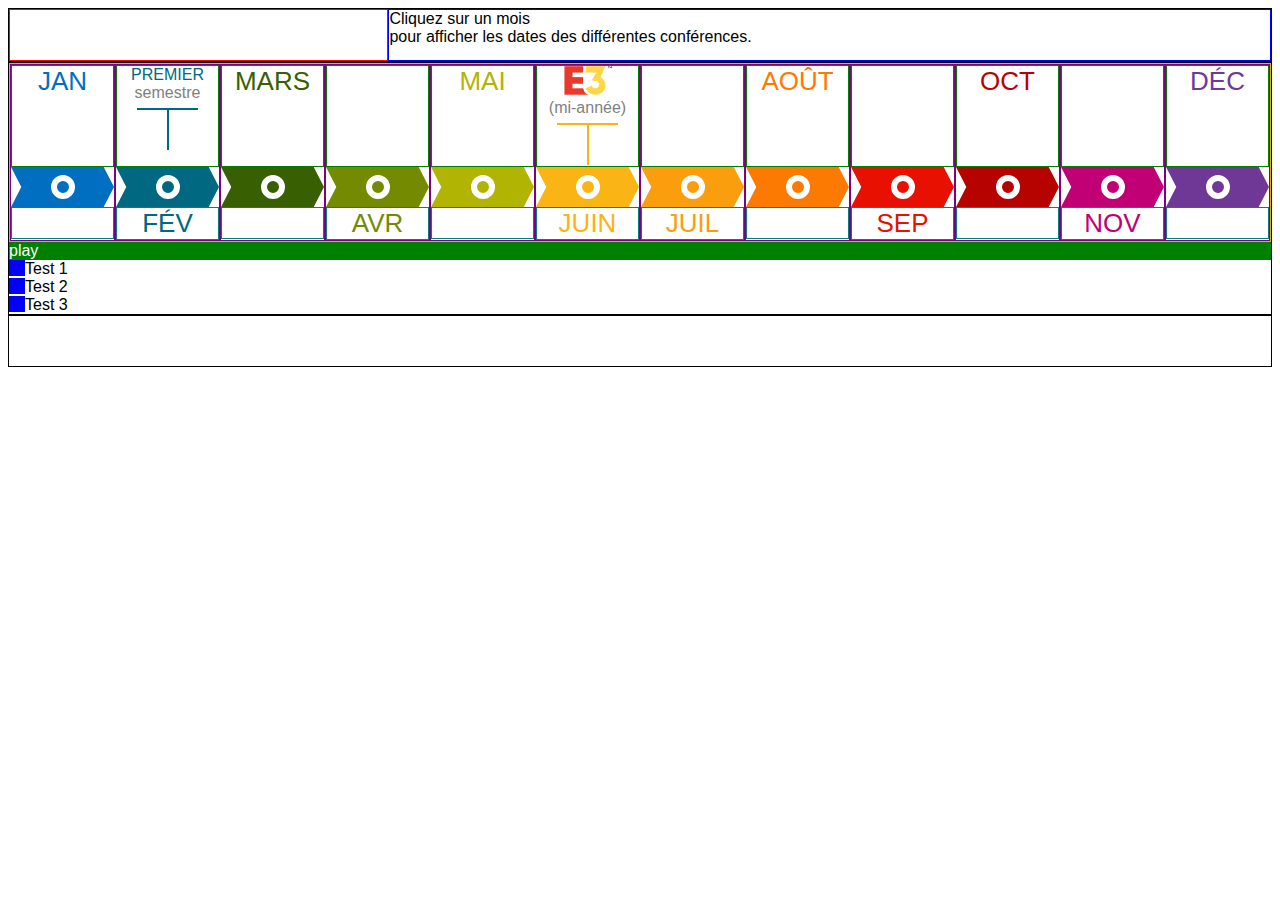
<file: page2.html>
<!DOCTYPE html>
<html lang="fr">
<head>
    <meta charset="UTF-8">
    <meta http-equiv="X-UA-Compatible" content="IE=edge">
    <meta name="viewport" content="width=device-width, initial-scale=1.0">
    <link rel="stylesheet" href="style/style2.css">
    <title>Nintendo Directs</title>
</head>
<body>
    <header>
        <div class="logo"></div>
        <div class="click">
            <p>Cliquez sur un mois</p>
            <p>pour afficher les dates des différentes conférences.</p>
        </div>
    </header>
    <main>
        <div class="frieze">
            <div class="month">
                <div class="monthtxtup monthtxt jantxt">JAN</div>
                <div class="jan arrow startarrow">
                    <p class="arrowtxt">JANVIER</p>
                    <div class="circle"></div>
                </div>
                <div class="monthtxtbottom"></div>
            </div>
            <div class="month">
                <div class="monthtxtup">
                    <p><span class="febtxt">PREMIER</span><br/><span class="sem">semestre</span></p>
                    <div class="infoline">
                        <div class="right_febline"></div>
                        <div class="left_febline"></div>
                    </div>
                </div>
                <div class="feb arrow">
                    <div class="arrow_mob">
                        <p class="arrowtxt">FÉVRIER</p>
                        <p class="sem">Premier semestre</p>
                    </div>
                    <div class="circle"></div>
                </div>
                <div class="monthtxtbottom monthtxt febtxt">FÉV</div>
            </div>
            <div class="month">
                <div class="monthtxtup monthtxt martxt">MARS</div>
                <div class="mar arrow">
                    <p class="arrowtxt">MARS</p>
                    <div class="circle"></div>
                </div>
                <div class="monthtxtbottom"></div>
            </div>
            <div class="month">
                <div class="monthtxtup"></div>
                <div class="apr arrow endarrow">
                    <p class="arrowtxt">AVRIL</p>
                    <div class="circle"></div>
                </div>
                <div class="monthtxtbottom monthtxt aprtxt">AVR</div>
            </div>
            <div class="month">
                <div class="monthtxtup monthtxt maytxt">MAI</div>
                <div class="may arrow startarrow">
                    <p class="arrowtxt">MAI</p>
                    <div class="circle"></div>
                </div>
                <div class="monthtxtbottom"></div>
            </div>
            <div class="month">
                <div class="monthtxtup">
                    <p><img class="e3infoline" src="img/2560px-E3_Logo.png"><br/><span class="sem">(mi-année)</span></p>
                    <div class="infoline">
                        <div class="right_junline"></div>
                        <div class="left_junline"></div>
                    </div>
                </div>
                <div class="jun arrow">
                    <div class="arrow_mob">
                        <p class="arrowtxt">JUIN</p>
                        <p class="sem"><img class="e3wht" src="img/E3_Logo_wht_480pxH.png"> (mi-année)</p>
                    </div>
                    <div class="circle"></div>
                </div>
                <div class="monthtxtbottom monthtxt juntxt">JUIN</div>
            </div>
            <div class="month">
                <div class="monthtxtup"></div>
                <div class="jul arrow">
                    <p class="arrowtxt">JUILLET</p>
                    <div class="circle"></div>
                </div>
                <div class="monthtxtbottom monthtxt jultxt">JUIL</div>
            </div>
            <div class="month">
                <div class="monthtxtup monthtxt augtxt">AOÛT</div>
                <div class="aug arrow endarrow">
                    <p class="arrowtxt">AOÛT</p>
                    <div class="circle"></div>
                </div>
                <div class="monthtxtbottom"></div>
            </div>
            <div class="month">
                <div class="monthtxtup"></div>
                <div class="sep arrow startarrow">
                    <div class="arrow_mob">
                        <p class="arrowtxt">SEPTEMBRE</p>
                        <p class="sem">Second semestre</p>
                    </div>
                    <div class="circle"></div>
                </div>
                <div class="monthtxtbottom monthtxt septxt">SEP</div>
            </div>
            <div class="month">
                <div class="monthtxtup monthtxt octtxt">OCT</div>
                <div class="oct arrow">
                    <p class="arrowtxt">OCTOBRE</p>
                    <div class="circle"></div>
                </div>
                <div class="monthtxtbottom"></div>
            </div>
            <div class="month">
                <div class="monthtxtup"></div>
                <div class="nov arrow">
                    <p class="arrowtxt">NOVEMBRE</p>
                    <div class="circle"></div>
                </div>
                <div class="monthtxtbottom monthtxt novtxt">NOV</div>
            </div>
            <div class="month">
                <div class="monthtxtup monthtxt dectxt">DÉC</div>
                <div class="dec arrow endarrow">
                    <p class="arrowtxt">DÉCEMBRE</p>
                    <div class="circle"></div>
                </div>
                <div class="monthtxtbottom"></div>
            </div>
        </div>
        <div id="player"></div>
        <div class="playvid">play</div>
        <div class="radiolist"><div class="radiocheck"></div>Test 1</div>
        <div class="radiolist"><div class="radiocheck"></div>Test 2</div>
        <div class="radiolist"><div class="radiocheck"></div>Test 3</div>
    </main>
    <footer>
        
    </footer>
    <script src="page2.js"></script>
</body>
</file>
<file: style/style2.css>
* {
    font-family: arial, sans-serif;
}

body {
    display: flex;
    flex-direction: column;
}

header, main, footer {
    border: 1px solid black;
    min-height: 50px;
}

header {
    display: flex;
}

footer {
    justify-content: end;
}

p {
    margin-block-start: 0;
    margin-block-end: 0;
}

.logo {
    width: 30%;
    height: 50px;
    border: 1px solid red;
}

.click {
    width: 70%;
    border: 1px solid blue;
}

.playvid {
    background: green;
    color: white;
    font-family: sans-serif;
}

.playvid:hover {
    background: lightgreen;
    cursor: pointer;
}

.radiolist {
    display: flex;
}

.radiocheck {
    width: 16px;
    height: 16px;
    background: blue;
}

.radiocheck:hover {
    background: lightblue;
}

.selected {
    background: lightcoral;
}

.frieze{
    border: 1px solid orange;
    display: flex;
}

.month {
    border: 1px solid purple;
    width: 8.3%;
    transition: margin 200ms ease-in-out;
}

.monthtxt {
    font-size: 26px;
}

.monthtxtup, .monthtxtbottom {
    text-align: center;
    min-height: 30px;
}

.monthtxtup {
    border: 1px solid green;
    height: 100px;
    vertical-align: bottom;
}

.sem {
    color: grey;
}

.infoline{
    display: flex;
}

.left_febline{
    border-left: 1px solid #006881;
    border-top: 2px solid #006881;
    width: 50%;
    height: 40px;
    margin-right: 20%;
    margin-top: 6px;
}

.right_febline{
    border-right: 1px solid #006881;
    border-top: 2px solid #006881;
    width: 50%;
    height: 40px;
    margin-left: 20%;
    margin-top: 6px;
}

.left_junline{
    border-left: 1px solid #fab414;
    border-top: 2px solid #fab414;
    width: 50%;
    height: 40px;
    margin-right: 20%;
    margin-top: 6px;
}

.right_junline{
    border-right: 1px solid #fab414;
    border-top: 2px solid #fab414;
    width: 50%;
    height: 40px;
    margin-left: 20%;
    margin-top: 6px;
}

.left_sepline{
    border-left: 1px solid #E81001;
    border-top: 2px solid #E81001;
    width: 50%;
    height: 40px;
    margin-right: 20%;
    margin-top: 6px;
}

.right_sepline{
    border-right: 1px solid #E81001;
    border-top: 2px solid #E81001;
    width: 50%;
    height: 40px;
    margin-left: 20%;
    margin-top: 6px;
}

.e3infoline {
    width: 48px;
}

.arrow {
    height: 40px;
    transform-origin: 50% 50%;
    transition: transform 200ms ease-in-out;
    display: flex;
    align-items: center;
    justify-content: center;
    padding: 0 15%;
}

.arrowtxt {
    color: white;
    font-size: 20px;
    font-weight: 500;
}

.e3wht {
    height: 16px;
}

.circle {
    border: 6px solid white;
    border-radius: 50%;
    width: 12px;
    height: 12px;
    background-color: transparent;
    transition: background-color 200ms ease-in-out;
}

@media screen and (min-width: 1080px) {
    
    .arrow_on,
    .arrow_hover {
        transform: scale(1.2);
    }

    .arrowtxt, .arrow_mob {
        display: none;
    }
    
    .month_on,
    .month_hover {
        margin: 0 0.5%;
    }

}

.monthtxtbottom {
    border: 1px solid teal;
}

@media screen and (max-width: 1079px) {

    .frieze {
        flex-flow: row wrap;
    }    

    .month {
        width: 24.8%;
        margin-top: 20px;
        margin-bottom: 20px;
    }

    .monthtxtup, .monthtxtbottom {
        display: none;
    }

    .arrow, .startarrow, .endarrow {
        justify-content: space-between;
        height: 60px;
    }

    .arrow_mob {
        width: 75%;
    }

    .sem {
        color: white;
    }

}

@media screen and (min-width: 720px) {

    .arrow, .startarrow, .endarrow {
        clip-path: polygon(90% 0%, 100% 50%, 90% 100%, 0% 100%, 10% 50%, 0% 0%);
    }
}

@media screen and (max-width: 719px) {

    .month {
        width: 100%;
    }
}

@media screen and (min-width: 720px) and (max-width: 1079px) {
    .endarrow {
        clip-path: polygon(100% 0%, 100% 100%, 0 100%, 10% 50%, 0% 0%);
    }

    .startarrow {
        clip-path: polygon(90% 0%, 100% 50%, 90% 100%, 0% 100%, 0% 0%);
    }
}

/* Couleurs de fond en fonction des mois */

.jan { background-color: #006FC1; }

.feb { background-color: #006881; }

.mar { background-color: #385F02; }

.apr { background-color: #748A01; }

.may { background-color: #B1B403; }

.jun { background-color: #fab414; }

.jul { background-color: #FA9E0D; }

.aug { background-color: #FC7A02; }

.sep { background-color: #E81001; }

.oct { background-color: #B60300; }

.nov { background-color: #C00074; }

.dec { background-color: #6F3896; }

/* ------------------------------------- */

/* Couleurs des textes en fonction des mois */

.jantxt { color: #006FC1; }

.febtxt { color: #006881; }

.martxt { color: #385F02; }

.aprtxt { color: #748A01; }

.maytxt { color: #B1B403; }

.juntxt { color: #fab414; }

.jultxt { color: #FA9E0D; }

.augtxt { color: #FC7A02; }

.septxt { color: #E81001; }

.octtxt { color: #B60300; }

.novtxt { color: #C00074; }

.dectxt { color: #6F3896; }

/* ---------------------------------------- */
</file>
